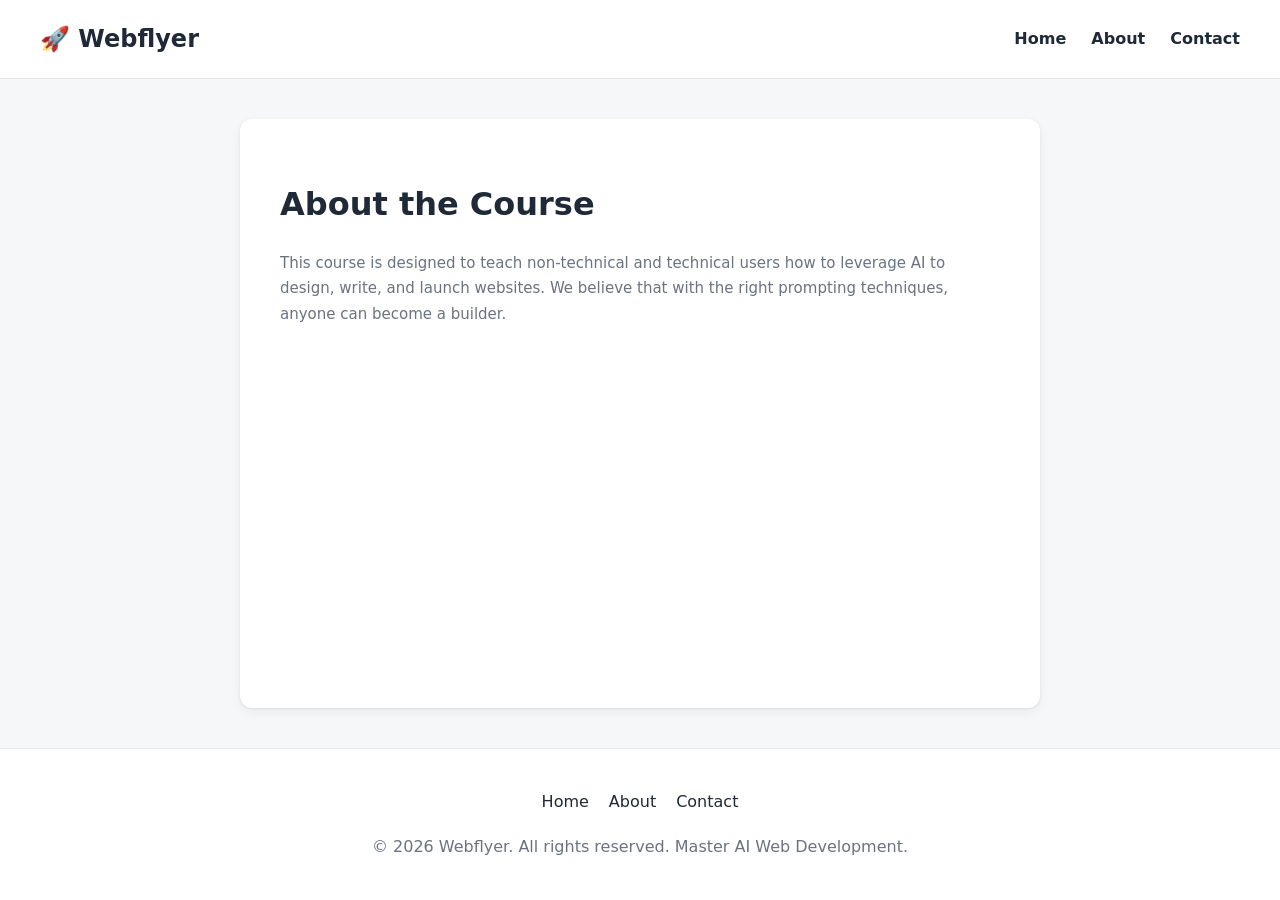
<file: about.html>
<!DOCTYPE html>
<html lang="en">
<head>
<meta charset="UTF-8">
<meta name="viewport" content="width=device-width, initial-scale=1.0">
<title>About - Webflyer</title>
<link rel="stylesheet" href="styles.css">
<style>
  body { overflow: auto; height: auto; min-height: 100vh; display: flex; flex-direction: column; }
  .landing-nav { display: flex; justify-content: space-between; align-items: center; padding: 20px 40px; background: var(--card); border-bottom: 1px solid var(--border); }
  .landing-nav a { text-decoration: none; color: var(--text); font-weight: 600; margin-left: 20px; transition: color 0.2s; }
  .landing-nav a:hover { color: var(--accent); }
  .content { padding: 60px 40px; max-width: 800px; margin: 40px auto; flex: 1; }
</style>
</head>
<body>
  <nav class="landing-nav">
    <h2 style="margin: 0;">🚀 Webflyer</h2>
    <div>
      <a href="index.html">Home</a>
      <a href="about.html">About</a>
      <a href="contact.html">Contact</a>
    </div>
  </nav>
  <main class="content card animate-fade-up">
    <h1>About the Course</h1>
    <p style="margin-top:20px;">This course is designed to teach non-technical and technical users how to leverage AI to design, write, and launch websites. We believe that with the right prompting techniques, anyone can become a builder.</p>
  </main>

  <footer class="site-footer">
    <div class="footer-links">
      <a href="index.html">Home</a>
      <a href="about.html">About</a>
      <a href="contact.html">Contact</a>
    </div>
    <p>&copy; 2026 Webflyer. All rights reserved. Master AI Web Development.</p>
  </footer>
</body>
</html>
</file>
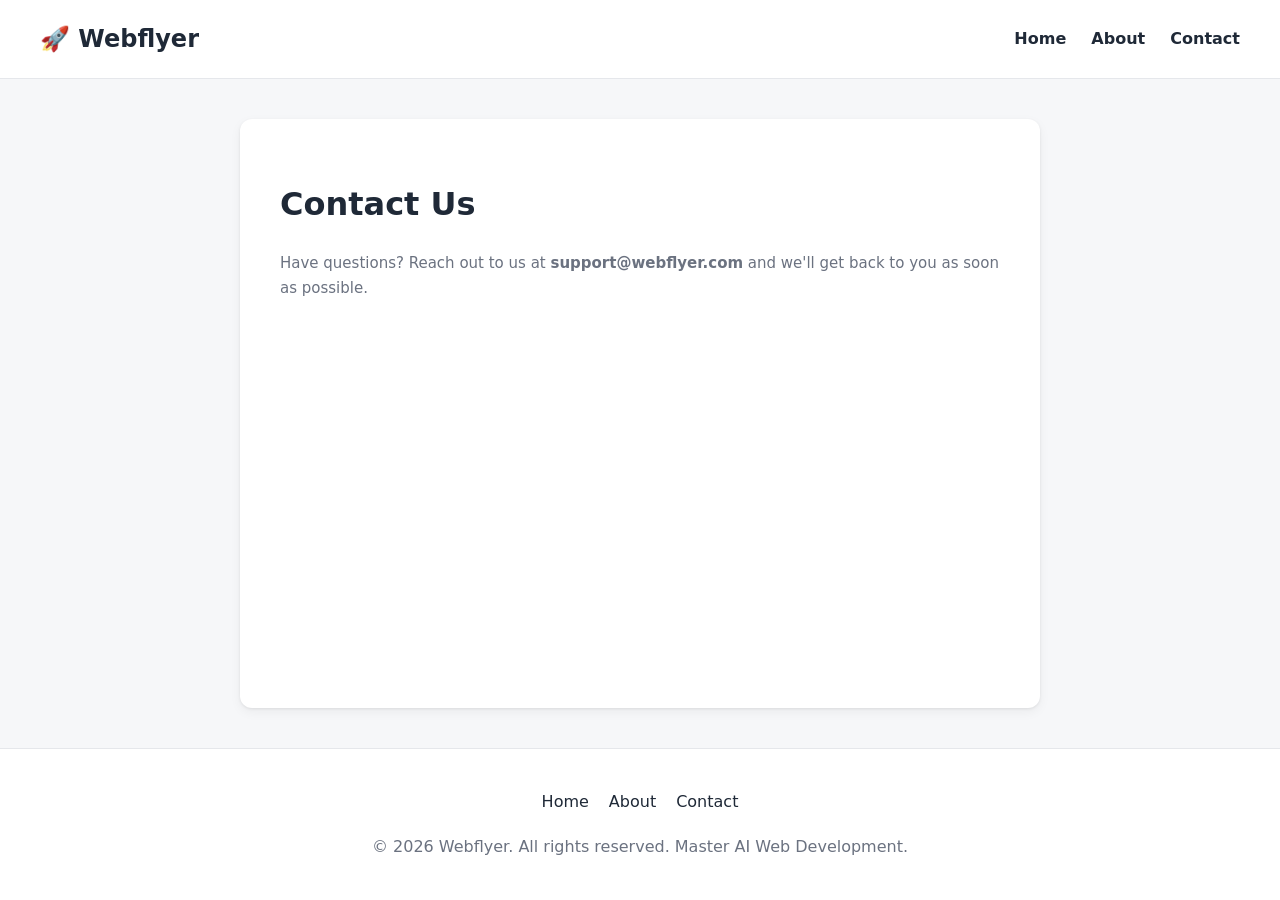
<file: contact.html>
<!DOCTYPE html>
<html lang="en">
<head>
<meta charset="UTF-8">
<meta name="viewport" content="width=device-width, initial-scale=1.0">
<title>Contact - Webflyer</title>
<link rel="stylesheet" href="styles.css">
<style>
  body { overflow: auto; height: auto; min-height: 100vh; display: flex; flex-direction: column; }
  .landing-nav { display: flex; justify-content: space-between; align-items: center; padding: 20px 40px; background: var(--card); border-bottom: 1px solid var(--border); }
  .landing-nav a { text-decoration: none; color: var(--text); font-weight: 600; margin-left: 20px; transition: color 0.2s; }
  .landing-nav a:hover { color: var(--accent); }
  .content { padding: 60px 40px; max-width: 800px; margin: 40px auto; flex: 1; }
</style>
</head>
<body>
  <nav class="landing-nav">
    <h2 style="margin: 0;">🚀 Webflyer</h2>
    <div>
      <a href="index.html">Home</a>
      <a href="about.html">About</a>
      <a href="contact.html">Contact</a>
    </div>
  </nav>
  <main class="content card animate-fade-up">
    <h1>Contact Us</h1>
    <p style="margin-top:20px;">Have questions? Reach out to us at <strong>support@webflyer.com</strong> and we'll get back to you as soon as possible.</p>
  </main>

  <footer class="site-footer">
    <div class="footer-links">
      <a href="index.html">Home</a>
      <a href="about.html">About</a>
      <a href="contact.html">Contact</a>
    </div>
    <p>&copy; 2026 Webflyer. All rights reserved. Master AI Web Development.</p>
  </footer>
</body>
</html>
</file>
<file: styles.css>
:root {
    --bg: #f6f7f9;
    --sidebar: #1a1d29;
    --sidebar-text: #a0a8c0;
    --sidebar-active: #6366f1;
    --card: #ffffff;
    --text: #1f2937;
    --text-secondary: #6b7280;
    --border: #e5e7eb;
    --accent: #6366f1;
    --accent-light: #e0e7ff;
    --success: #10b981;
    --success-light: #d1fae5;
    --prompt-bg: #1e1e2e;
    --prompt-text: #cdd6f4;
    --radius: 12px;
    --shadow: 0 1px 3px rgba(0,0,0,0.08), 0 4px 12px rgba(0,0,0,0.05);
  }
  body.dark-mode {
    --bg: #0f172a;
    --card: #1e293b;
    --text: #f8fafc;
    --text-secondary: #94a3b8;
    --border: #334155;
    --accent-light: rgba(99,102,241,0.2);
    --success-light: rgba(16,185,129,0.1);
  }
  .video-container {
    position: relative;
    padding-bottom: 56.25%; /* 16:9 */
    height: 0;
    overflow: hidden;
    max-width: 100%;
    border-radius: var(--radius);
    margin-bottom: 20px;
  }
  .video-container iframe {
    position: absolute;
    top: 0;
    left: 0;
    width: 100%;
    height: 100%;
    border: none;
  }
  * { box-sizing: border-box; margin: 0; padding: 0; }
  body {
    font-family: 'Segoe UI', system-ui, -apple-system, sans-serif;
    background: var(--bg);
    color: var(--text);
    line-height: 1.6;
    height: 100vh;
    overflow: hidden;
  }
  .app { display: flex; height: 100vh; }

  /* Sidebar */
  .sidebar {
    width: 300px;
    background: var(--sidebar);
    color: var(--sidebar-text);
    display: flex;
    flex-direction: column;
    overflow-y: auto;
    flex-shrink: 0;
  }
  .sidebar-header {
    padding: 24px 20px 16px;
    border-bottom: 1px solid rgba(255,255,255,0.06);
  }
  .sidebar-header h1 {
    font-size: 18px;
    color: #fff;
    font-weight: 700;
    line-height: 1.3;
  }
  .sidebar-header p {
    font-size: 12px;
    margin-top: 6px;
    opacity: 0.7;
  }
  .progress-tracker {
    padding: 16px 20px;
    border-bottom: 1px solid rgba(255,255,255,0.06);
  }
  .progress-label {
    font-size: 11px;
    text-transform: uppercase;
    letter-spacing: 0.08em;
    margin-bottom: 8px;
    display: flex;
    justify-content: space-between;
  }
  .progress-label span:last-child { color: #fff; font-weight: 600; }
  .progress-bar {
    height: 6px;
    background: rgba(255,255,255,0.1);
    border-radius: 3px;
    overflow: hidden;
  }
  .progress-fill {
    height: 100%;
    background: var(--sidebar-active);
    border-radius: 3px;
    transition: width 0.4s ease;
    width: 0%;
  }
  .module-list { padding: 8px 0; }
  .module-item {
    padding: 14px 20px;
    cursor: pointer;
    display: flex;
    align-items: center;
    gap: 12px;
    transition: all 0.2s;
    border-left: 3px solid transparent;
    position: relative;
  }
  .module-item:hover { background: rgba(255,255,255,0.04); }
  .module-item.active {
    background: rgba(99,102,241,0.12);
    border-left-color: var(--sidebar-active);
    color: #fff;
  }
  .module-item.completed .mod-check {
    background: var(--success);
    border-color: var(--success);
    color: #fff;
  }
  .mod-check {
    width: 22px; height: 22px;
    border-radius: 50%;
    border: 2px solid rgba(255,255,255,0.2);
    display: flex; align-items: center; justify-content: center;
    font-size: 12px;
    flex-shrink: 0;
  }
  .mod-info { flex: 1; min-width: 0; }
  .mod-title {
    font-size: 13px;
    font-weight: 600;
    white-space: nowrap;
    overflow: hidden;
    text-overflow: ellipsis;
  }
  .mod-meta {
    font-size: 11px;
    opacity: 0.6;
    margin-top: 2px;
  }

  /* Main Content */
  .main {
    flex: 1;
    display: flex;
    flex-direction: column;
    overflow: hidden;
  }
  .topbar {
    background: var(--card);
    border-bottom: 1px solid var(--border);
    padding: 16px 32px;
    display: flex;
    align-items: center;
    justify-content: space-between;
    flex-shrink: 0;
  }
  .topbar-left h2 { font-size: 20px; font-weight: 700; }
  .topbar-left p { font-size: 13px; color: var(--text-secondary); margin-top: 2px; }
  .step-dots { display: flex; gap: 6px; }
  .step-dot {
    width: 10px; height: 10px;
    border-radius: 50%;
    background: var(--border);
    cursor: pointer;
    transition: all 0.2s;
    position: relative;
  }
  .step-dot.active { background: var(--accent); }
  .step-dot.completed { background: var(--success); }
  .step-dot:hover::after {
    content: attr(data-title);
    position: absolute;
    bottom: 18px;
    left: 50%;
    transform: translateX(-50%);
    background: var(--text);
    color: #fff;
    font-size: 11px;
    padding: 4px 8px;
    border-radius: 4px;
    white-space: nowrap;
    pointer-events: none;
    z-index: 10;
  }

  .content-scroll {
    flex: 1;
    overflow-y: auto;
    padding: 32px;
  }
  .content-inner {
    max-width: 800px;
    margin: 0 auto;
  }

  /* Cards */
  .card {
    background: var(--card);
    border-radius: var(--radius);
    box-shadow: var(--shadow);
    padding: 28px;
    margin-bottom: 24px;
  }
  .card h3 {
    font-size: 18px;
    font-weight: 700;
    margin-bottom: 12px;
    display: flex;
    align-items: center;
    gap: 10px;
  }
  .card h3 .step-num {
    background: var(--accent-light);
    color: var(--accent);
    width: 32px; height: 32px;
    border-radius: 8px;
    display: flex; align-items: center; justify-content: center;
    font-size: 14px;
    font-weight: 700;
    flex-shrink: 0;
  }
  .card p, .card li {
    color: var(--text-secondary);
    font-size: 15px;
    line-height: 1.7;
  }
  .card ul { margin: 12px 0 12px 20px; }
  .card li { margin-bottom: 6px; }

  /* Prompt Box */
  .prompt-box {
    background: var(--prompt-bg);
    color: var(--prompt-text);
    border-radius: var(--radius);
    padding: 20px;
    margin: 20px 0;
    position: relative;
    font-family: 'SF Mono', 'Fira Code', monospace;
    font-size: 13px;
    line-height: 1.6;
    overflow-x: auto;
    white-space: pre-wrap;
    word-break: break-word;
  }
  .prompt-label {
    display: inline-flex;
    align-items: center;
    gap: 6px;
    background: rgba(99,102,241,0.2);
    color: #a5b4fc;
    font-size: 11px;
    font-weight: 600;
    text-transform: uppercase;
    letter-spacing: 0.06em;
    padding: 4px 10px;
    border-radius: 6px;
    margin-bottom: 12px;
  }
  .copy-btn {
    position: absolute;
    top: 12px;
    right: 12px;
    background: rgba(255,255,255,0.1);
    color: #fff;
    border: none;
    padding: 6px 12px;
    border-radius: 6px;
    font-size: 12px;
    cursor: pointer;
    transition: background 0.2s;
  }
  .copy-btn:hover { background: rgba(255,255,255,0.2); }
  .copy-btn.copied { background: var(--success); }

  /* Activity Box */
  .activity-box {
    background: #fefce8;
    border: 1px solid #fde047;
    border-radius: var(--radius);
    padding: 20px;
    margin: 20px 0;
  }
  .activity-label {
    display: inline-flex;
    align-items: center;
    gap: 6px;
    background: #fde047;
    color: #713f12;
    font-size: 11px;
    font-weight: 700;
    text-transform: uppercase;
    letter-spacing: 0.06em;
    padding: 4px 10px;
    border-radius: 6px;
    margin-bottom: 12px;
  }
  .activity-box p {
    color: #713f12;
    font-size: 14px;
    margin-bottom: 12px;
    font-weight: 500;
  }
  .activity-box textarea {
    width: 100%;
    min-height: 120px;
    border: 1px solid #fde047;
    border-radius: 8px;
    padding: 12px;
    font-family: inherit;
    font-size: 14px;
    resize: vertical;
    background: #fff;
    outline: none;
  }
  .activity-box textarea:focus { border-color: #eab308; }
  .save-hint {
    font-size: 11px;
    color: #a16207;
    margin-top: 8px;
    text-align: right;
  }

  /* Checklist */
  .checklist {
    background: var(--success-light);
    border: 1px solid #a7f3d0;
    border-radius: var(--radius);
    padding: 20px;
    margin-top: 20px;
  }
  .checklist h4 {
    color: #065f46;
    font-size: 14px;
    margin-bottom: 12px;
    display: flex;
    align-items: center;
    gap: 8px;
  }
  .check-item {
    display: flex;
    align-items: center;
    gap: 10px;
    padding: 8px 0;
    color: #065f46;
    font-size: 14px;
    cursor: pointer;
  }
  .check-item input[type="checkbox"] {
    width: 18px; height: 18px;
    accent-color: var(--success);
    cursor: pointer;
  }

  /* Navigation Buttons */
  .nav-buttons {
    display: flex;
    justify-content: space-between;
    gap: 12px;
    margin-top: 32px;
    padding-top: 24px;
    border-top: 1px solid var(--border);
  }
  .btn {
    padding: 12px 24px;
    border-radius: 8px;
    font-size: 14px;
    font-weight: 600;
    cursor: pointer;
    border: none;
    transition: all 0.2s;
    display: inline-flex;
    align-items: center;
    gap: 8px;
  }
  .btn-secondary {
    background: var(--bg);
    color: var(--text);
    border: 1px solid var(--border);
  }
  .btn-secondary:hover { background: var(--border); }
  .btn-primary {
    background: var(--accent);
    color: #fff;
  }
  .btn-primary:hover { background: #4f46e5; }
  .btn-success {
    background: var(--success);
    color: #fff;
  }
  .btn-success:hover { background: #059669; }
  .btn:disabled { opacity: 0.4; cursor: not-allowed; }

  /* Completion Banner */
  .completion-banner {
    background: var(--success-light);
    border: 1px solid #a7f3d0;
    border-radius: var(--radius);
    padding: 24px;
    text-align: center;
    margin-bottom: 24px;
    display: none;
  }
  .completion-banner.show { display: block; }
  .completion-banner h3 {
    color: #065f46;
    font-size: 20px;
    margin-bottom: 8px;
  }
  .completion-banner p {
    color: #047857;
    font-size: 14px;
  }

  /* Responsive */
  @media (max-width: 900px) {
    .sidebar { width: 260px; }
    .content-scroll { padding: 20px; }
    .card { padding: 20px; }
  }
  @media (max-width: 700px) {
    .sidebar { display: none; }
    .topbar { padding: 16px 20px; }
  }

  /* Scrollbar */
  ::-webkit-scrollbar { width: 8px; }
  ::-webkit-scrollbar-track { background: transparent; }
  ::-webkit-scrollbar-thumb { background: #c1c1c1; border-radius: 4px; }
  ::-webkit-scrollbar-thumb:hover { background: #a1a1a1; }

  /* Supabase Modal */
  .modal-overlay { position: fixed; top: 0; left: 0; width: 100vw; height: 100vh; background: rgba(0,0,0,0.6); display: none; align-items: center; justify-content: center; z-index: 100; backdrop-filter: blur(4px); }
  .modal-overlay.show { display: flex; }
  .modal { background: var(--card); padding: 30px; border-radius: var(--radius); width: 400px; max-width: 90%; box-shadow: var(--shadow); }
  .modal h3 { margin-bottom: 10px; font-size: 20px; color: var(--text); }
  .modal input { width: 100%; padding: 12px; margin-bottom: 12px; border: 1px solid var(--border); border-radius: 8px; background: var(--bg); color: var(--text); font-family: inherit; font-size: 14px; }
  .modal input:focus { outline: none; border-color: var(--accent); }

  /* Animations & Polish */
  @keyframes fadeUp {
    from { opacity: 0; transform: translateY(20px); }
    to { opacity: 1; transform: translateY(0); }
  }
  .animate-fade-up { animation: fadeUp 0.6s ease-out forwards; }
  
  .curriculum-card {
    transition: transform 0.3s ease, box-shadow 0.3s ease;
  }
  .curriculum-card:hover {
    transform: translateY(-5px);
    box-shadow: 0 10px 25px rgba(0,0,0,0.1);
  }
  
  /* Landing Specific */
  .section-padding { padding: 80px 20px; }
  .features-grid { display: grid; grid-template-columns: repeat(auto-fit, minmax(300px, 1fr)); gap: 30px; max-width: 1000px; margin: 0 auto; text-align: left; }
  .feature-box { background: var(--card); padding: 30px; border-radius: var(--radius); box-shadow: var(--shadow); }
  .feature-icon { font-size: 32px; margin-bottom: 15px; }

  /* Footer */
  .site-footer {
    background: var(--card);
    border-top: 1px solid var(--border);
    padding: 40px 20px;
    text-align: center;
    color: var(--text-secondary);
    margin-top: auto;
  }
  .footer-links {
    display: flex;
    justify-content: center;
    gap: 20px;
    margin-bottom: 20px;
  }
  .footer-links a { color: var(--text); text-decoration: none; font-weight: 500; transition: color 0.2s; }
  .footer-links a:hover { color: var(--accent); }
</style>
</file>
